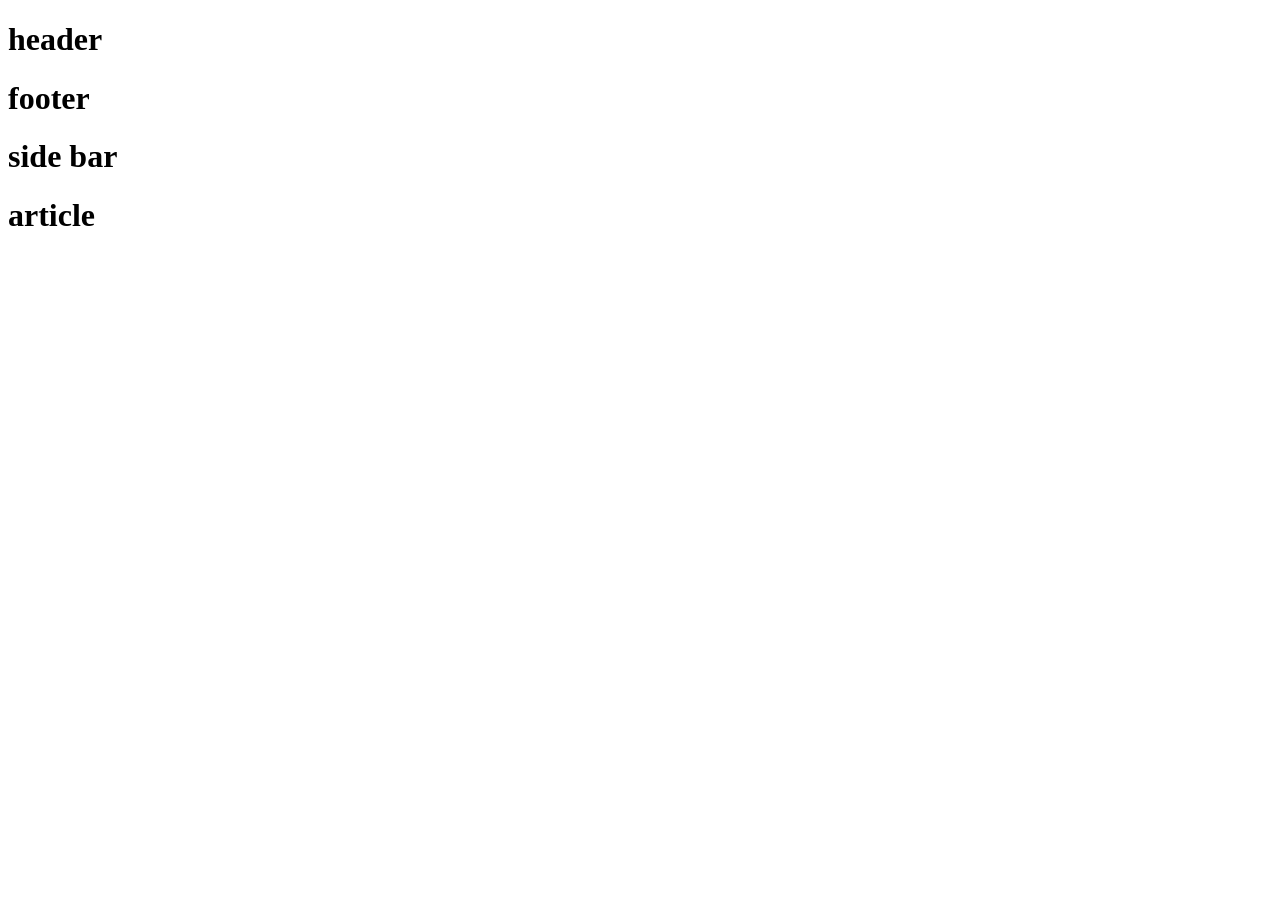
<file: "home.html".html>
<!DOCTYPE html>
<html>
<head> 
<body>
	<link rel=“stylesheet” href=“style_5.css”>
<div id=“container">
<div id=“header"><h1>header</h1> </div>
<div id=“main">
</div>
<div id=“footer"> <h1>footer</h1> </div>
</div>
<div id="main">
<div id="sidebar"><h1>side bar</h1> </div>
<div id="article"><h1>article</h1> </div>
</div>
</file>
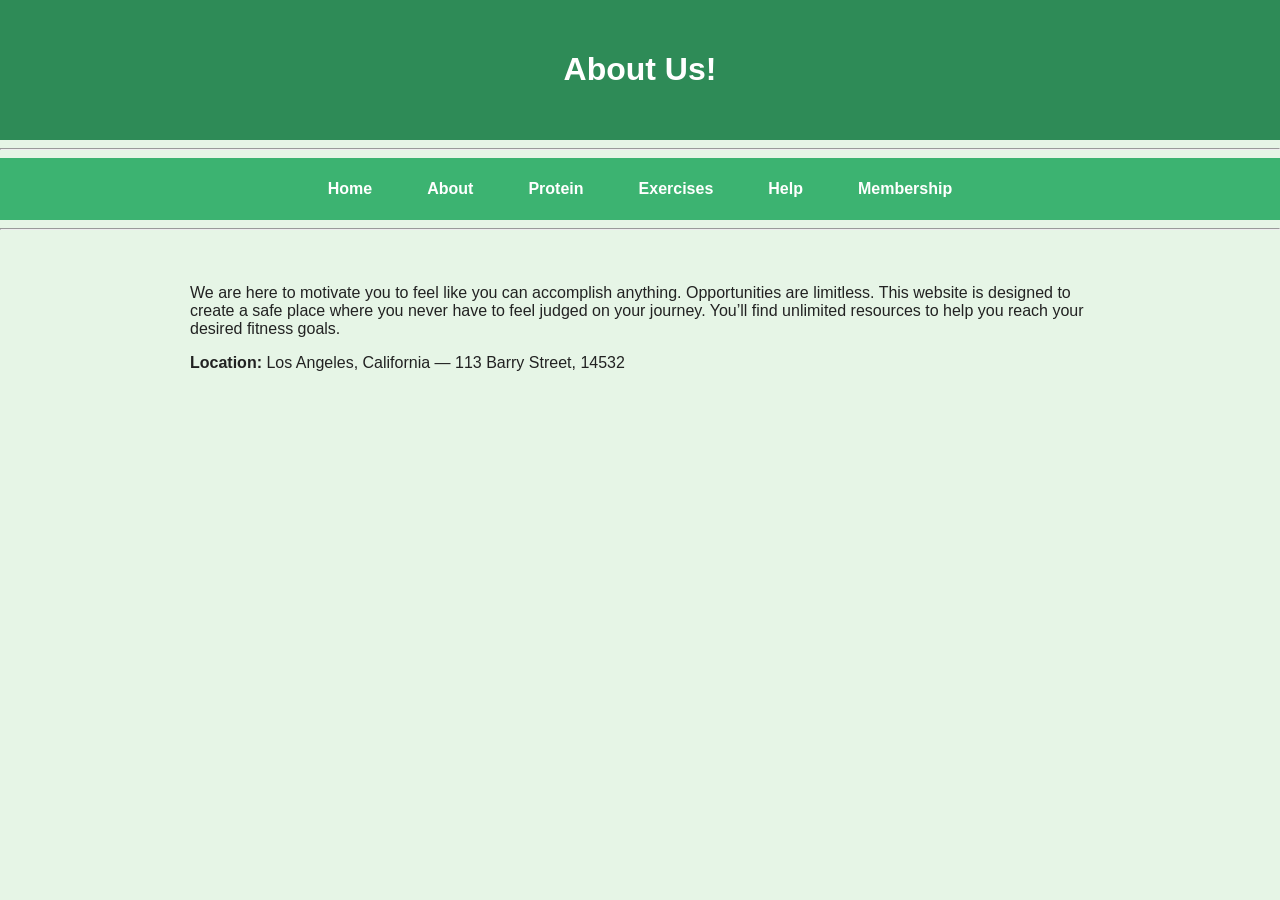
<file: About.html>
<!DOCTYPE html>
<html lang="en">
<head>
    <meta charset="UTF-8">
    <title>About - Workout Guide</title>
    <link rel="stylesheet" href="style.css">
</head>
<body>

<header>
    <h1>About Us!</h1>
</header>

<hr>

<nav>
    <table cellspacing="5" cellpadding="5">
        <tr>
            <td><a href="index.html">Home</a></td>
            <td><a href="About.html">About</a></td>
            <td><a href="Protein.html">Protein</a></td>
            <td><a href="Exercises.html">Exercises</a></td>
            <td><a href="Help.html">Help</a></td>
            <td><a href="Membership.html">Membership</a></td>
        </tr>
    </table>
</nav>

<hr>

<main>
    <p>
        We are here to motivate you to feel like you can accomplish anything. Opportunities are limitless.
        This website is designed to create a safe place where you never have to feel judged on your journey.
        You’ll find unlimited resources to help you reach your desired fitness goals.
    </p>
    <p>
        <strong>Location:</strong> Los Angeles, California — 113 Barry Street, 14532
    </p>
</main>

</body>
</html>
</file>
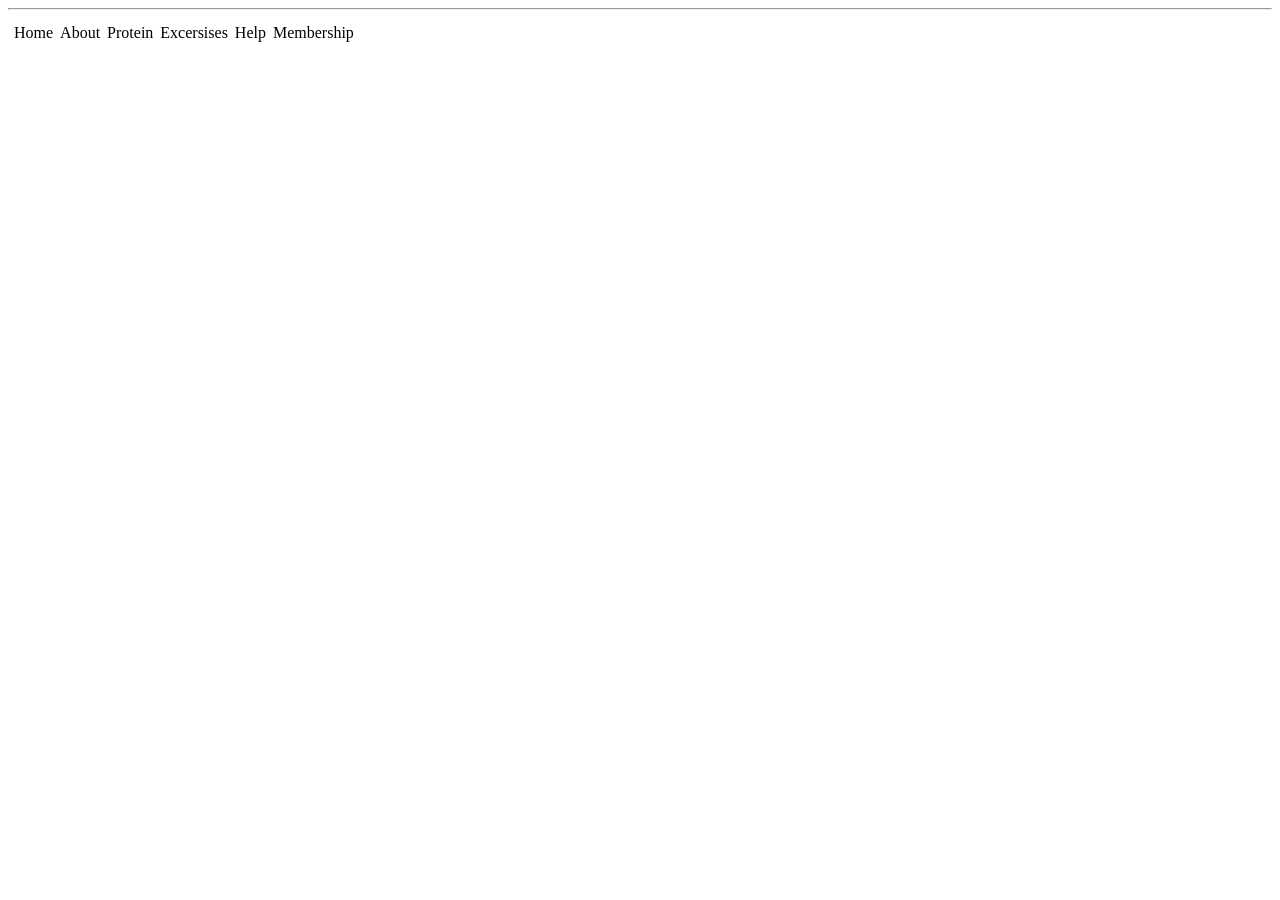
<file: Help.html>
<!DOCTYPE html>
<html>
<head><title>Help</title></head>
<body>
<header>

</header>
<hr>
<nav>
	<table cellspacing="5">
<tr>
<td>Home</td>
<td>About</td>
<td>Protein</td>
<td>Excersises</td>
<td>Help</td>
<td>Membership</td>
</tr>
</nav>
</body>
</file>
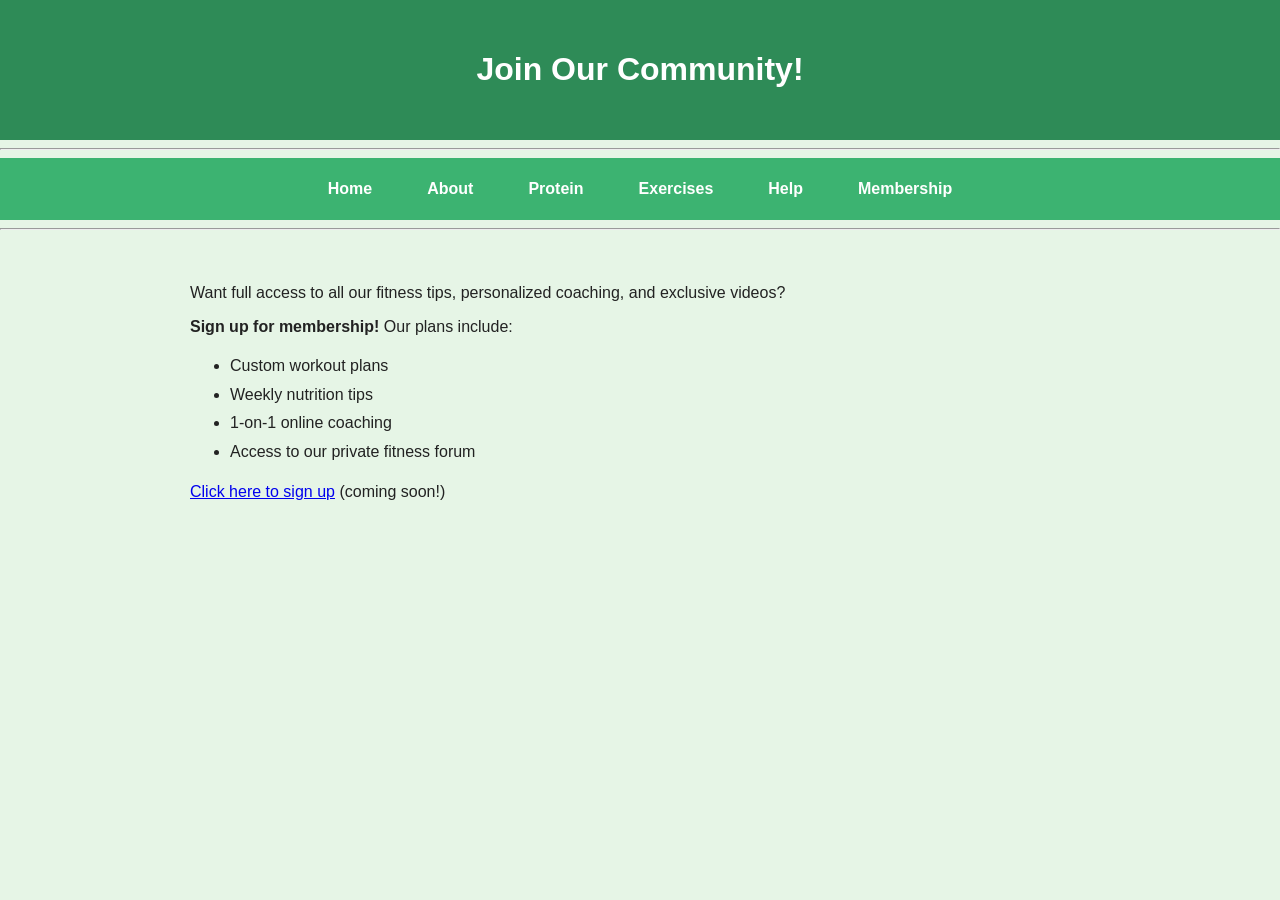
<file: membership.html>
<!DOCTYPE html>
<html lang="en">
<head>
    <meta charset="UTF-8">
    <title>Membership - Workout Guide</title>
    <link rel="stylesheet" href="style.css">
</head>
<body>

<header>
    <h1>Join Our Community!</h1>
</header>

<hr>

<nav>
    <table cellspacing="5" cellpadding="5">
        <tr>
            <td><a href="index.html">Home</a></td>
            <td><a href="About.html">About</a></td>
            <td><a href="Protein.html">Protein</a></td>
            <td><a href="Exercises.html">Exercises</a></td>
            <td><a href="Help.html">Help</a></td>
            <td><a href="Membership.html">Membership</a></td>
        </tr>
    </table>
</nav>

<hr>

<main>
    <p>Want full access to all our fitness tips, personalized coaching, and exclusive videos?</p>
    <p><strong>Sign up for membership!</strong> Our plans include:</p>
    <ul>
        <li>Custom workout plans</li>
        <li>Weekly nutrition tips</li>
        <li>1-on-1 online coaching</li>
        <li>Access to our private fitness forum</li>
    </ul>
    <p><a href="#">Click here to sign up</a> (coming soon!)</p>
</main>

</body>
</html>
</file>
<file: style.css>
/* Base */
body {
    font-family: 'Segoe UI', Tahoma, Geneva, Verdana, sans-serif;
    background-color: #e6f5e6; /* light green background */
    margin: 0;
    padding: 0;
    color: #222;
}

/* Header */
header {
    background-color: #2e8b57; /* deep green */
    color: white;
    padding: 30px;
    text-align: center;
    animation: fadeIn 2s ease-in;
}

/* Navigation */
nav {
    background-color: #3cb371; /* medium green */
    animation: slideIn 1s ease-in-out;
}

nav table {
    margin: 0 auto;
}

nav a {
    color: white;
    text-decoration: none;
    padding: 12px 20px;
    display: inline-block;
    font-weight: bold;
    transition: background-color 0.3s ease, transform 0.2s ease;
}

nav a:hover {
    background-color: #2e8b57;
    transform: scale(1.05);
}

/* Main content */
main {
    padding: 30px;
    max-width: 900px;
    margin: auto;
    animation: fadeInUp 1s ease-in;
}

ul {
    line-height: 1.8;
}

/* Images */
img {
    max-width: 100%;
    height: auto;
    border-radius: 12px;
    margin-top: 20px;
    box-shadow: 0 4px 10px rgba(0, 0, 0, 0.1);
}

/* Animations */
@keyframes fadeIn {
    from { opacity: 0; }
    to { opacity: 1; }
}

@keyframes slideIn {
    from { transform: translateY(-30px); opacity: 0; }
    to { transform: translateY(0); opacity: 1; }
}

@keyframes fadeInUp {
    from { transform: translateY(40px); opacity: 0; }
    to { transform: translateY(0); opacity: 1; }
}
</file>
